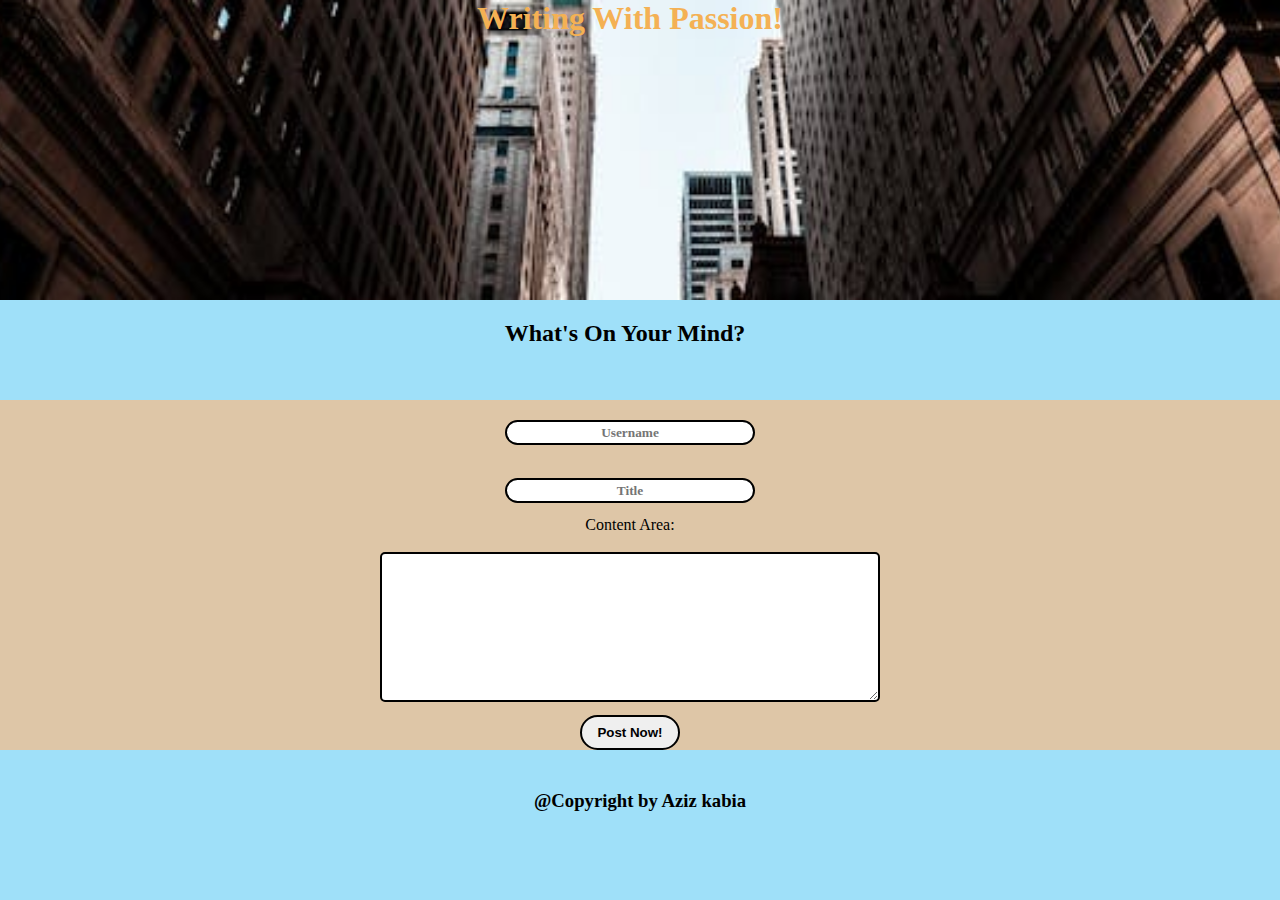
<file: index.html>
<!DOCTYPE html>
<html lang="en">
  <head>
    <meta charset="UTF-8" />
    <meta name="viewport" content="width=device-width, initial-scale=1.0" />
    <link rel="shortcut icon" type="A-icon" href="assets/icon.png" />
    <link rel="stylesheet" href="assets/style.css">
    <title>Our First Blog Page!</title>
  </head>

  <body>
    <header class="header">
      <div class="title1">
        <h1>Writing With Passion! </h1>
      </div>
    </header>

    <main>
        <div class="title2">
            <h2>What's On Your Mind?</h2>
        </div>
      <form action="blog.html" target="_blank" name="create-blog">
        <input type="text" placeholder="Username" id=""  class="userinfo"/>
        <input type="text" placeholder="Title" id="" class="userinfo"/>
        <label for="content-area" name="Content" class="content">Content Area:</label>
        <textarea type="text" id="content-area" class="content-area"></textarea>
        <button type="submit" class="button">Post Now!</button>
        
      </form>

    </main>
<!-- added a header, and a main. Also made a form within the main.-->
    <footer>
        <h3>@Copyright by Aziz kabia</h3>
    </footer>
  </body>
</html>
</file>
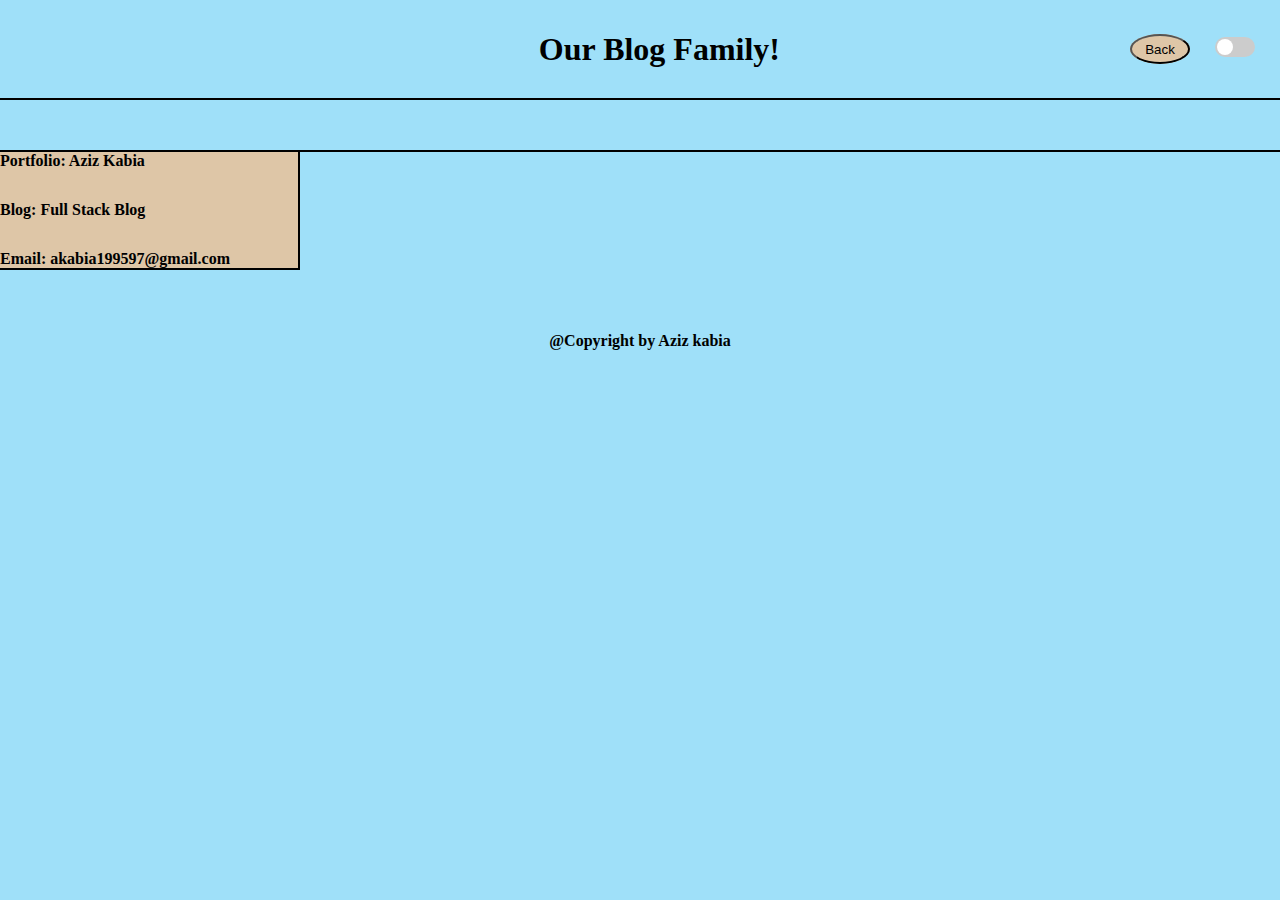
<file: blog.html>
<!DOCTYPE html>
<html lang="en">
  <head>
    <meta charset="UTF-8" />
    <meta name="viewport" content="width=device-width, initial-scale=1.0" />
    <link rel="shortcut icon" type="A-icon" href="assets/icon.png" />
    <link rel="stylesheet" href="assets/blogstyle.css" />
    <title>Blog Posts!</title>
  </head>
  <body class="light dark" id="bodyEL">
    <header>
      <div class="head">
        <h1>Our Blog Family!</h1>
      </div>

      <div class="backB">
        <a href="index.html">
          <button class="backB">Back</button>
        </a>
      </div>

      <div class="checkbox">
        <input type="checkbox" id="toggle" />
        <label for="toggle"></label>
      </div>
    </header>

    <main id="mainEL">
      <!--<section class="blog">
        
        <h2 class="title1">Blog Title </h2>
        
        
            
        <p class="blogpost">Lorem ipsum dolor sit amet consectetur adipisicing elit. Eveniet blanditiis tenetur, corrupti harum sit laboriosam, dolore saepe distinctio consequuntur delectus ipsa molestias ut cum recusandae voluptas, assumenda quod ipsam beatae.</p>
        

        
        <h3 class="author">Posted by: <span>Aziz Kabia </span></h3>
        
      </section> -->

      <!--<section class="blog">
        
        <h2 class="title1">Blog Title </h2>
        
        
            
        <p class="blogpost">Lorem ipsum dolor sit amet consectetur adipisicing elit. Eveniet blanditiis tenetur, corrupti harum sit laboriosam, dolore saepe distinctio consequuntur delectus ipsa molestias ut cum recusandae voluptas, assumenda quod ipsam beatae.</p>
        

        
        section.setAttribute("class","blog");<h3 class="author">Posted by: <span>Aziz Kabia </span></h3>
        
      </section> commented  this out becuase this code was only meant to see how the blog posts would stack up together. -->
    </main>
    <footer class="myinfo">
      <div class="azizinfo">
        <h4>Portfolio: Aziz Kabia</h4>
        <h4>Blog: Full Stack Blog</h4>
        <h4>Email: akabia199597@gmail.com</h4>
      </div>

      <div class="copyright">
        <h4>@Copyright by Aziz kabia</h4>
      </div>
    </footer>
    <script src="assets/js/blog.js"></script>
  </body>
</html>

<!-- In this html I added a header a main and a footer as children elements tot he body-->
<!-- inside these semantic elements I added div's sections and another footer within main in order to get the structure of the page presented via example. -->
</file>
<file: assets/style.css>
* {
    margin: 0;
    padding: 0;
    box-sizing: border-box;
}
  
body {
    height: 100%;
    width: 100%;
    background-color: rgb(159, 224, 249);
}

.header {
    display: flex;
    flex-wrap: wrap;
    width: 100%;
    height: 300px;
    justify-content: center;
    background-image: url("../assets/chicago.jpg");
    background-repeat: no-repeat;
    background-size: cover;
    
}

main{
    display: flex;
    flex-wrap: wrap;
    flex-direction: column;
    justify-content: space-between;
    width: 100%;
    height: 450px;
    background-color: rgb(159, 224, 249);
}

form{
    display: flex;
    flex-wrap: wrap;
    flex-direction: column;
    justify-content: space-between;
    background-color: rgb(222, 198, 167);
    height: 350px;
    width: 100%;
    align-items: center;

}


footer{
    text-align: center;
    margin-top: 40px;
    width: 100%;
    
}

.title1{
    text-align: center;
    margin-right: 20px;
    
}

.title2{
    
    text-align: center;
    margin-top: 20px;
    margin-right: 30px;
}

.userinfo{
    width: 70%;
    height: 25px;
    text-align: center;
    border: solid 2px black;
    border-radius: 25px;
    font-weight: bold;
    font-family: 'Times New Roman', Times, serif;
    color: black;
    margin-top: 20px;
    margin-right: 20px;

}

.content{
    margin-bottom: 5px;
    margin-right: 20px;
}

.content-area{
    height: 150px;
    width: 270px;
    font-family: 'Times New Roman', Times, serif;
    border: solid 2px black;
    border-radius: 5px;
    margin-right: 20px;
    font-weight: bold;
}

.button{
    border: solid 2px black;
    border-radius: 25px;
    height: 35px;
    width: 100px;
    font-weight: bold;
    margin-right: 20px;
    cursor: pointer;
    

}


@media(min-width:450px){

    .userinfo{
        width:250px;
    }


}

@media(min-width:700px){
    .content-area{
        width: 500px;
    }

    .header{
        background-size: 800px;
        background-position: center;
        color: rgb(244, 177, 84);
        
        
        
    }

}


@media(min-width:800px){
    .header{
        background-size: 1200px;

    }
}

@media(min-width:1200px){
    .header{
        background-size: 1500px;

    }
}


@media(min-width:1500px){
    .header{
        background-size: 1700px;
        
        
        
        

    }
}


/* styled the page and added media queries to adjust as screen grows larger*/
</file>
<file: assets/blogstyle.css>
* {
  margin: 0;
  padding: 0;
  box-sizing: border-box;
}

body {
  height: 100%;
  width: 100%;
}

header {
  width: 100%;
  display: flex;
  flex-wrap: wrap;
  flex-direction: row;
  justify-content: space-between;
  align-items: center;
  height: 100px;
  border-bottom: 2px solid black;
}
main {
  height: 400px;
  width: 100%;
  display: inline;
}

.myinfo {
  margin-top: 50px;
  display: flex;
  flex-wrap: wrap;
  height: 200px;
  width: 100%;
  justify-content: space-between;
  border-top: 2px solid black;
}

.azizinfo {
  background-color: rgb(222, 198, 167);
  width: 100%;
  display: flex;
  flex-wrap: wrap;
  flex-direction: column;
  justify-content: space-between;
  border-bottom: 2px solid black;
}

.copyright {
  width: 100%;
  display: flex;
  justify-content: center;
  align-items: end;
}

.blog {
  display: flex;
  flex-wrap: wrap;
  justify-content: space-between;
  margin-top: 50px;
  height: 350px;
  width: 100%;
  border: 2px solid black;
  background-color: rgb(222, 198, 167);
}

.title1 {
  width: 100%;
}

.blogpost {
  border-top: 2px solid black;
  width: 100%;
  height: 250px;
}

.author {
  height: 20px;
  margin-top: 52px;
  font-size: smaller;
}

.backB {
  background-color: rgb(222, 198, 167);
  height: 30px;
  width: 60px;
  border-radius: 50%;
  cursor: pointer;
}

.light {
  background-color: rgb(240, 246, 249);
}

.dark {
  background-color: rgb(159, 224, 249);
}

/* for toggle button start, educative.io for reference*/
#toggle {
  display: none;
}

label {
  display: inline-block;
  width: 40px;
  height: 20px;
  background-color: #ccc;
  border-radius: 10px;
  position: relative;
  cursor: pointer;
}

label::before {
  content: "";
  position: absolute;
  top: 2px;
  left: 2px;
  width: 16px;
  height: 16px;
  background-color: white;
  border-radius: 50%;
}

#toggle:checked + label {
  background-color: #2196f3;
}

#toggle:checked + label::before {
  transform: translateX(20px);
}

/* Toggle button ends here */

@media (min-width: 600px) {
  .blog {
    width: 100%;
    height: 150px;
    position: relative;
  }

  .azizinfo {
    width: 300px;
    border-right: 2px solid black;
  }

  .blog {
    position: relative;
  }

  .author {
    position: absolute;
    margin-top: 125px;
  }

  header {
    justify-content: end;
  }

  .head {
    margin-right: 350px;
  }

  .checkbox {
    margin-right: 25px;
    margin-left: 25px;
  }
}

@media (min-width: 1340px) {
  header {
    position: relative;
  }

  .head {
    position: absolute;
    left: 50px;
  }
}

/* Set Css for the second html and also made it responsive by layout by using media queries.*/
</file>
